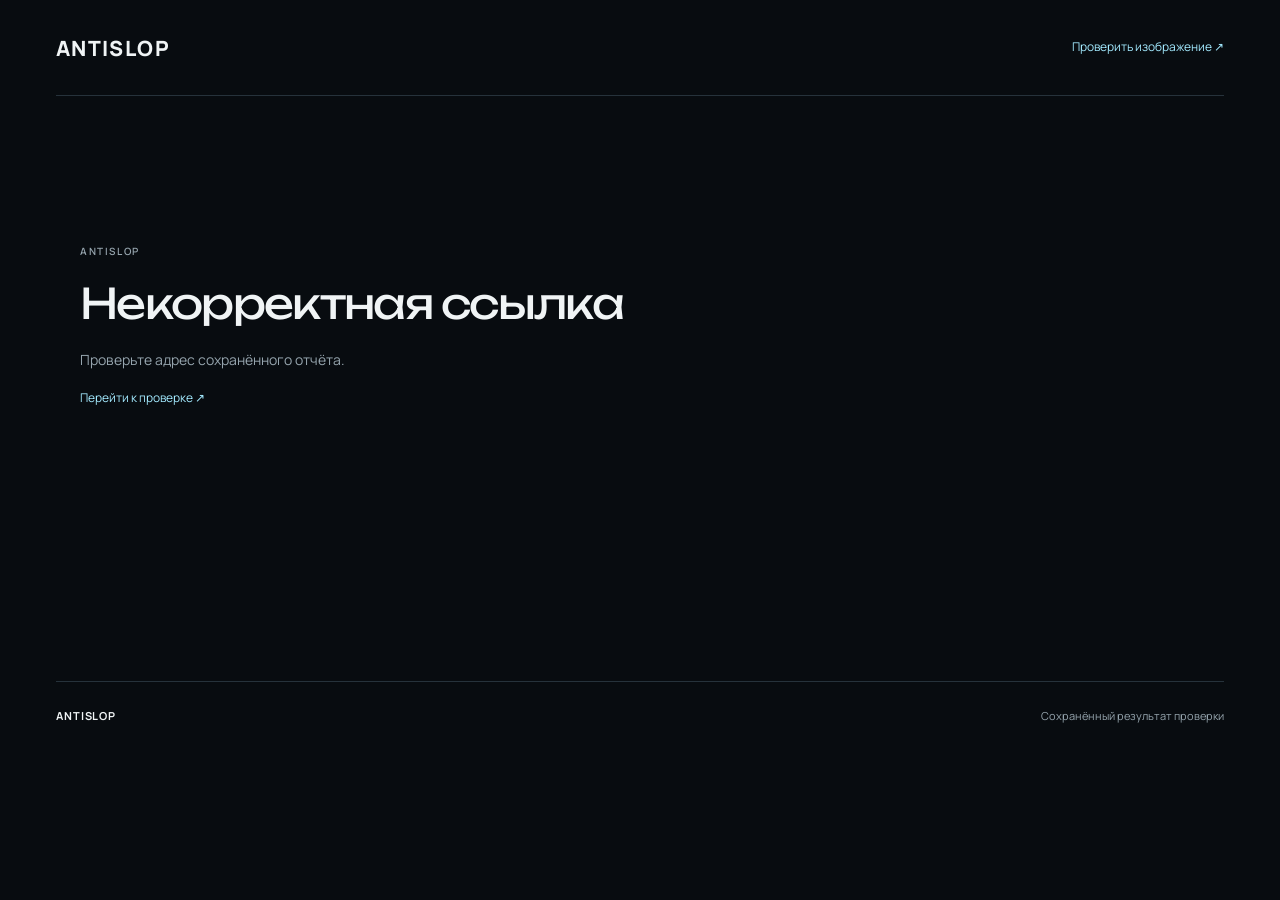
<file: static/shared-report.html>
<!doctype html>
<html lang="ru">
<head>
  <meta charset="UTF-8">
  <meta name="viewport" content="width=device-width, initial-scale=1.0">
  <meta name="theme-color" content="#080c10">
  <meta name="robots" content="noindex,nofollow">
  <meta name="referrer" content="no-referrer">
  <title>Сохранённый отчёт — AntiSlop</title>
  <link rel="icon" href="/static/favicon.svg" type="image/svg+xml">
  <link rel="stylesheet" href="/static/app.css?v=16">
  <link rel="stylesheet" href="/static/shared-report.css?v=16">
  <script src="/static/shared-report.js?v=16" defer></script>
</head>
<body class="saved-page">
  <svg class="icon-definitions" xmlns="http://www.w3.org/2000/svg" aria-hidden="true">
    <symbol id="icon-share" viewBox="0 0 24 24"><circle cx="18" cy="5" r="3"/><circle cx="6" cy="12" r="3"/><circle cx="18" cy="19" r="3"/><path d="m8.6 10.5 6.8-4m-6.8 7 6.8 4"/></symbol>
    <symbol id="icon-download" viewBox="0 0 24 24"><path d="M12 3v12m-5-5 5 5 5-5M4 16v5h16v-5"/></symbol>
  </svg>
  <header class="saved-header page-width"><a class="wordmark" href="/" aria-label="AntiSlop — главная">ANTISLOP</a><a class="saved-home" href="/">Проверить изображение ↗</a></header>
  <main class="saved-main page-width">
    <section id="reportLoading" class="saved-state" role="status"><span class="progress-spinner" aria-hidden="true"></span><p>Загружаем сохранённый отчёт…</p></section>
    <section id="reportError" class="saved-state" role="alert" hidden><p class="eyebrow">AntiSlop</p><h1 id="reportErrorTitle">Не удалось открыть отчёт</h1><p id="reportErrorDetail"></p><button id="retryReport" class="share-button" type="button">Повторить загрузку</button><a class="saved-home" href="/">Перейти к проверке ↗</a></section>
    <article id="savedReport" hidden>
      <div class="saved-heading"><div><p class="eyebrow">Сохранённый отчёт</p><h1 id="savedTitle"></h1><p id="savedDate" class="saved-date"></p></div><div class="saved-actions"><button id="copyReportLink" class="share-button" type="button"><svg class="icon" aria-hidden="true"><use href="#icon-share"/></svg><span>Копировать ссылку</span></button><a id="savedPdf" class="share-button" download><svg class="icon" aria-hidden="true"><use href="#icon-download"/></svg><span>Скачать PDF</span></a></div></div>
      <div id="savedLinkStatus" class="share-status saved-link-status" role="status" hidden></div>
      <section id="savedOverview" class="saved-overview"><div class="saved-overview-top"><strong id="savedLabel" class="saved-label"></strong><span id="savedScore" class="saved-score" hidden></span></div><h2 id="savedHeadline"></h2><p id="savedSummary"></p></section>
      <section id="savedImagesSection" class="saved-section" hidden><h2>Изображения</h2><div id="savedImages" class="saved-images"></div></section>
      <div id="savedSections"></div>
    </article>
  </main>
  <footer class="saved-footer page-width"><a href="/">ANTISLOP</a><span>Сохранённый результат проверки</span></footer>
</body>
</html>
</file>
<file: static/app.css>
@font-face{font-family:Manrope;font-style:normal;font-weight:400 800;font-display:swap;src:url('/static/fonts/manrope-cyrillic.woff2') format('woff2');unicode-range:U+0301,U+0400-045F,U+0490-0491,U+04B0-04B1,U+2116}
@font-face{font-family:Manrope;font-style:normal;font-weight:400 800;font-display:swap;src:url('/static/fonts/manrope-latin.woff2') format('woff2');unicode-range:U+0000-00FF,U+0131,U+0152-0153,U+02BB-02BC,U+02C6,U+02DA,U+02DC,U+0304,U+0308,U+0329,U+2000-206F,U+20AC,U+2122,U+2191,U+2193,U+2212,U+2215,U+FEFF,U+FFFD}
@font-face{font-family:Unbounded;font-style:normal;font-weight:400 600;font-display:swap;src:url('/static/fonts/unbounded-cyrillic.woff2') format('woff2');unicode-range:U+0301,U+0400-045F,U+0490-0491,U+04B0-04B1,U+2116}
@font-face{font-family:Unbounded;font-style:normal;font-weight:400 600;font-display:swap;src:url('/static/fonts/unbounded-latin.woff2') format('woff2');unicode-range:U+0000-00FF,U+0131,U+0152-0153,U+02BB-02BC,U+02C6,U+02DA,U+02DC,U+0304,U+0308,U+0329,U+2000-206F,U+20AC,U+2122,U+2191,U+2193,U+2212,U+2215,U+FEFF,U+FFFD}
:root{--bg:#080c10;--panel:#0e141a;--panel-raised:#131c23;--text:#f0f4f5;--muted:#96a5ae;--line:#26323b;--accent:#a3eaff;--accent-dim:#75bdcf;--good:#8ae1bd;--danger:#ff8f8f;--amber:#ebcd88;color-scheme:dark;font-family:Manrope,Arial,sans-serif;font-synthesis:none}
*{box-sizing:border-box}
html{scroll-behavior:smooth;scroll-padding-top:32px}
body{margin:0;background:var(--bg);color:var(--text);-webkit-font-smoothing:antialiased}
button,input{font:inherit}
button,a,summary,input,[tabindex]{-webkit-tap-highlight-color:transparent}
button{cursor:pointer;color:inherit}
button:disabled{cursor:not-allowed}
a{color:inherit;text-decoration:none}
button,a,summary,.switch-track{transition:color .2s,background .2s,border-color .2s,box-shadow .2s,transform .2s}
button:focus-visible,a:focus-visible,summary:focus-visible,[tabindex]:focus-visible{outline:2px solid var(--accent);outline-offset:6px}
[hidden]{display:none!important}
::selection{color:var(--bg);background:var(--accent)}
.page-width{width:min(1344px,calc(100% - 112px));margin-inline:auto}
.icon-definitions{position:absolute;width:0;height:0;overflow:hidden}
.icon{width:24px;height:24px;flex:0 0 auto;fill:none;stroke:currentColor;stroke-width:1.6;stroke-linecap:round;stroke-linejoin:round}
.sr-only{position:absolute;width:1px;height:1px;overflow:hidden;clip-path:inset(50%);white-space:nowrap}
.skip-link{position:fixed;top:-90px;left:20px;z-index:100;background:var(--accent);color:var(--bg);padding:16px}
.skip-link:focus{top:20px}
.eyebrow{margin:0;color:var(--muted);font-size:10px;font-weight:600;letter-spacing:.16em;text-transform:uppercase}
.site-header{position:relative;z-index:10;height:96px;display:flex;align-items:center;gap:40px;border-bottom:1px solid #b1d6e214}
.wordmark{display:flex;align-items:center;gap:14px;font-size:21px;font-weight:800;letter-spacing:.065em}
.brand-symbol{position:relative;width:27px;height:27px}
.brand-symbol i{position:absolute;width:8px;height:8px;border:1.5px solid var(--accent)}
.brand-symbol i:nth-child(1){top:0;left:0;border-right:0;border-bottom:0}
.brand-symbol i:nth-child(2){top:0;right:0;border-left:0;border-bottom:0}
.brand-symbol i:nth-child(3){bottom:0;left:0;border-right:0;border-top:0}
.brand-symbol i:nth-child(4){bottom:0;right:0;border-left:0;border-top:0}
.brand-symbol b{position:absolute;left:-3px;right:-3px;top:12px;height:2px;background:var(--accent);box-shadow:0 0 15px #a3eaff70}
.site-header nav{display:flex;gap:32px;margin-left:auto;font-size:12px;color:#b7c4cc}
.site-header nav a:hover{color:var(--accent)}
.nav-cta{display:flex;align-items:center;justify-content:center;gap:25px;min-height:42px;padding:10px 17px;border:1px solid #44555f;background:#111a20;font-size:12px}
.nav-cta span{color:var(--accent);font-size:20px;line-height:1}
.nav-cta:hover{border-color:var(--accent);background:#182830}
.hero{position:relative;isolation:isolate;overflow:hidden;min-height:740px;height:min(860px,calc(100svh - 96px));display:flex;align-items:center;background:var(--bg)}
#heroCanvas{position:absolute;inset:0;width:100%;height:100%;pointer-events:none;z-index:-2}
.hero-grid{position:absolute;inset:0;z-index:-1;pointer-events:none;background-image:linear-gradient(#91c8d605 1px,transparent 1px),linear-gradient(90deg,#91c8d605 1px,transparent 1px);background-size:88px 88px;mask-image:linear-gradient(90deg,transparent 10%,#000 80%);opacity:.65}
.hero-content{position:relative;padding-block:65px 100px}
.hero-content a,.hero-content button{pointer-events:auto}
.hero-kicker{margin:0 0 33px;padding-left:32px;position:relative;font-size:11px;font-weight:500;letter-spacing:.15em;text-transform:uppercase;color:#a9c2cd;animation:entrance .8s both}
.hero-kicker:before{position:absolute;content:'';width:17px;height:1px;background:var(--accent);left:0;top:7px;box-shadow:0 0 10px #a3eaff90}
h1{margin:0;font-family:Unbounded,Manrope,sans-serif;font-size:clamp(64px,7.1vw,108px);font-weight:400;line-height:1.14;letter-spacing:-.065em;animation:entrance 1s .1s both}
h1>span{color:var(--accent);text-shadow:0 0 65px #8ddcf017}
.hero-description{margin:32px 0 0;color:#a3b3bd;font-size:16px;line-height:1.85;letter-spacing:.005em;animation:entrance 1s .2s both}
.hero-actions{display:flex;align-items:center;gap:32px;margin-top:38px;animation:entrance 1s .3s both}
.cta-button{display:flex;align-items:center;justify-content:space-between;gap:30px;min-height:62px;padding:18px 24px;background:var(--accent);border:1px solid var(--accent);color:#0a151b;font-size:14px;font-weight:700;box-shadow:0 0 30px #a3eaff0d;position:relative}
.cta-button:before{content:'';position:absolute;width:5px;height:5px;background:var(--bg);top:-1px;left:-1px;clip-path:polygon(0 0,100% 0,0 100%)}
.cta-button>.icon{width:23px;height:23px;transform:rotate(-35deg);transition:transform .25s}
.cta-button:hover{background:#d1f5ff;border-color:#d1f5ff;box-shadow:0 0 40px #a3eaff25;transform:translateY(-3px)}
.cta-button:hover>.icon{transform:rotate(-35deg) translateX(3px)}
.hero-how{display:flex;align-items:center;gap:18px;font-size:12px;color:#cad6dd;min-height:44px}
.hero-how span{font-size:20px;color:var(--accent)}
.hero-how:hover{color:var(--accent)}
.hero-frame{position:absolute;z-index:-1;right:8%;top:21%;width:31%;aspect-ratio:1;max-width:480px;border:1px solid #a3eaff09;transform:perspective(1100px) rotateY(-24deg) rotateZ(-12deg);pointer-events:none}
.hero-frame>i{position:absolute;width:26px;height:26px;border-color:#a3eaff8a;border-style:solid;filter:drop-shadow(0 0 9px #a3eaff40)}
.hero-frame>i:nth-child(1){top:-1px;left:-1px;border-width:1px 0 0 1px}
.hero-frame>i:nth-child(2){top:-1px;right:-1px;border-width:1px 1px 0 0}
.hero-frame>i:nth-child(3){bottom:-1px;left:-1px;border-width:0 0 1px 1px}
.hero-frame>i:nth-child(4){bottom:-1px;right:-1px;border-width:0 1px 1px 0}
.hero-sweep{position:absolute;left:0;right:0;top:15%;height:1px;background:linear-gradient(90deg,transparent,#a3eaff70,transparent);box-shadow:0 0 12px #a3eaff30;animation:sweep 7s ease-in-out infinite alternate}
.hero-sweep:after{content:'';position:absolute;left:0;right:0;bottom:1px;height:70px;background:linear-gradient(transparent,#a3eaff07)}
.hero-crosshair{position:absolute;left:50%;top:50%;width:12px;height:12px;opacity:.4}
.hero-crosshair:before,.hero-crosshair:after{position:absolute;content:'';background:var(--accent)}
.hero-crosshair:before{width:12px;height:1px;top:5px;left:0}
.hero-crosshair:after{width:1px;height:12px;top:0;left:5px}
@keyframes sweep{from{top:12%}to{top:88%}}
.hero-scroll{position:absolute;bottom:32px;left:calc(50% - 19px);display:flex;flex-direction:column;align-items:center;gap:15px;width:38px;padding:8px 0;color:#91c7d7}
.hero-scroll>span{display:block;height:38px;width:1px;background:#2a3c47;position:relative;overflow:hidden}
.hero-scroll>span:after{content:'';position:absolute;top:-22px;left:0;width:1px;height:22px;background:var(--accent);animation:scrollCue 2.5s infinite}
.hero-scroll>.icon{width:17px;height:17px;transform:rotate(90deg)}
@keyframes scrollCue{to{top:50px}}
@keyframes entrance{from{opacity:0;transform:translateY(18px)}to{opacity:1;transform:translateY(0)}}
.section-heading{display:flex;justify-content:space-between;align-items:end;gap:30px;margin-bottom:30px}
.section-heading h2{margin:0;font-size:32px;font-weight:500;letter-spacing:-.045em;line-height:1.25}
.section-heading h2>span{color:var(--accent)}
.section-heading>p{margin:0;color:var(--muted);font-size:12px;line-height:1.6}
.checker-section{padding:70px 0 90px;scroll-margin-top:32px;border-top:1px solid var(--line)}
.checker{position:relative;border:1px solid var(--line);background:linear-gradient(115deg,#10181f,#0c1218);padding:25px 30px 30px}
.checker:before{content:'';position:absolute;left:-1px;top:-1px;width:42px;height:1px;background:var(--accent)}
.checker-heading{display:flex;align-items:center;justify-content:space-between;gap:20px;margin-bottom:24px}
.state-badge{display:flex;align-items:center;gap:8px;color:#b5c5cd;font-size:10px}
.status-dot{display:inline-block;width:5px;height:5px;border-radius:50%;background:var(--accent);box-shadow:0 0 9px #a3eaff50}
.checker-layout{display:grid;grid-template-columns:1.15fr 1fr;gap:50px;align-items:center}
.upload-column,.checker-controls{min-width:0}
.dropzone{position:relative;min-height:300px;display:grid;place-items:center;cursor:pointer;border:1px dashed #3d505c;background:#080e13;background-image:radial-gradient(#78a6be20 .65px,transparent .65px);background-size:15px 15px;isolation:isolate;transition:border-color .2s,background-color .2s,box-shadow .2s}
.dropzone:hover,.dropzone:focus-visible{border-color:var(--accent);background-color:#0d171f}
.dropzone.dragging{border-color:var(--accent);box-shadow:inset 0 0 40px #a3eaff0c,0 0 0 4px #a3eaff12}
.frame-corner{position:absolute;width:10px;height:10px;border-color:#6c98ab;border-style:solid;pointer-events:none;z-index:5}
.top-left{left:-1px;top:-1px;border-width:1px 0 0 1px}.top-right{right:-1px;top:-1px;border-width:1px 1px 0 0}.bottom-left{left:-1px;bottom:-1px;border-width:0 0 1px 1px}.bottom-right{right:-1px;bottom:-1px;border-width:0 1px 1px 0}
.drop-empty{padding:30px 16px;display:flex;flex-direction:column;align-items:center;text-align:center}
.upload-icon{position:relative;width:54px;height:54px;display:grid;place-items:center;margin-bottom:18px;color:#96c5d7}
.upload-icon>.icon{width:45px;height:45px;stroke-width:1}
.upload-icon>span{display:grid;place-items:center;position:absolute;right:-2px;bottom:-2px;width:21px;height:21px;border:1px solid #486272;background:#10212b;color:var(--accent);font-size:18px;line-height:1}
.drop-empty h3{margin:0 0 7px;font-size:17px;font-weight:500;letter-spacing:-.025em}
.drop-empty p{margin:0;font-size:12px;color:var(--muted)}
.pick-button{display:flex;justify-content:space-between;align-items:center;gap:35px;min-height:44px;padding:10px 17px;border:1px solid #3e5765;background:#12232c;margin:21px 0 15px;color:var(--accent);font-size:12px;font-weight:600}
.pick-button>.icon{width:17px;height:17px}
.pick-button:hover{border-color:var(--accent);background:#1a3441}
.drop-empty small{color:#8298a5;font-size:10px}
kbd{font:inherit;padding:2px 4px;border:1px solid #2d4655;background:#0f1c25;color:#c4d9e5}
.preview-state{position:absolute;inset:0;overflow:hidden;background:#050a0e}
.preview-state>img{width:100%;height:100%;object-fit:contain;transition:filter .3s}
.preview-fallback{display:none;position:absolute;inset:0;align-items:center;justify-content:center;flex-direction:column;gap:13px;padding:25px;text-align:center;color:var(--text)}
.preview-fallback>.icon{width:40px;height:40px;color:var(--accent)}
.preview-fallback b{font-size:15px;font-weight:500}.preview-fallback span{font-size:11px;color:var(--muted)}
.preview-unavailable>#preview{display:none}.preview-unavailable .preview-fallback{display:flex}
.file-badge{position:absolute;left:12px;bottom:12px;max-width:calc(100% - 24px);padding:7px 10px;border:1px solid #86c0d22a;background:#08131aeb;color:#d1e3ec;font-size:10px;overflow:hidden;text-overflow:ellipsis;white-space:nowrap}
.remove-button{position:absolute;right:12px;top:12px;z-index:6;display:grid;place-items:center;width:36px;height:36px;border:1px solid #86c0d23d;background:#08131ae6;color:#d1e3ec}
.remove-button>.icon{width:17px;height:17px}.remove-button:hover{background:#264653;border-color:var(--accent)}
.scan-line{position:absolute;z-index:4;top:0;left:0;right:0;height:2px;background:var(--accent);box-shadow:0 0 8px var(--accent),0 0 28px #a3eaff80;opacity:0;pointer-events:none}
.scan-line:before{content:'';position:absolute;left:0;right:0;bottom:2px;height:70px;background:linear-gradient(transparent,#a3eaff22)}
.scanning .scan-line{opacity:1;animation:scan 2.4s ease-in-out infinite alternate}.scanning .preview-state>img{filter:brightness(.8)}.scanning{cursor:progress}
@keyframes scan{from{top:0}to{top:calc(100% - 2px)}}
.upload-hint{margin:12px 0 0;color:var(--muted);font-size:10px;text-align:center;line-height:1.5}
.checker-controls{padding:15px 10px 25px}
.check-symbol{display:grid;place-items:center;width:42px;height:42px;border:1px solid #355161;color:#8ab9cd;margin-bottom:20px;position:relative}
.check-symbol:after{content:'';position:absolute;inset:-5px;border:1px solid #35516155}
.check-symbol>.icon{width:23px;height:23px;stroke-width:1}
.checker-controls>h3{margin:0 0 30px;font-size:29px;font-weight:400;letter-spacing:-.045em;line-height:1.35}
.remote-option{display:flex;align-items:center;gap:20px;justify-content:space-between;margin:0 0 25px;padding:20px 0;border-top:1px solid var(--line);border-bottom:1px solid var(--line)}
.remote-copy{min-width:0}.remote-copy>label{font-size:13px;font-weight:600;cursor:pointer}.remote-copy p{margin:7px 0 0;color:var(--muted);font-size:11px;line-height:1.7;max-width:320px}
.remote-toggle{position:relative;flex-shrink:0;display:grid;place-items:center;width:44px;height:44px;cursor:pointer}
.remote-toggle>input{position:absolute;inset:0;width:100%;height:100%;margin:0;opacity:0;cursor:pointer}
.switch-track{position:relative;width:34px;height:19px;background:#30414c;border:1px solid #4c606d;pointer-events:none;border-radius:3px}
.switch-track:after{content:'';position:absolute;left:3px;top:3px;width:11px;height:11px;background:#93a9b8;transition:transform .2s,background .2s;border-radius:1px}
.remote-toggle>input:checked+.switch-track{background:#254450;border-color:#76b7c9}.remote-toggle>input:checked+.switch-track:after{background:var(--accent);transform:translateX(15px);box-shadow:0 0 8px #a3eaff50}
.remote-toggle>input:focus-visible+.switch-track{outline:2px solid var(--accent);outline-offset:5px}.remote-toggle:has(input:disabled){opacity:.5}
.primary-button{display:flex;align-items:center;justify-content:space-between;gap:16px;min-height:55px;width:100%;padding:15px 20px;border:1px solid var(--accent);background:var(--accent);color:#0a151b;font-size:13px;font-weight:700}
.primary-button>.icon{width:22px;height:22px}.primary-button:hover:enabled{background:#d1f5ff;border-color:#d1f5ff;box-shadow:0 0 25px #a3eaff15;transform:translateY(-2px)}
.primary-button:disabled{background:#1a2933;border-color:#344752;color:#8c9eaa}.primary-button.is-busy{background:#88cadd;border-color:#88cadd;color:#0b1720}
.primary-button.is-busy>.icon{animation:pulse 1.2s infinite}
[data-pick-image]:disabled{opacity:.5;cursor:progress}
.upload-error{margin-top:15px;padding:12px 15px;border:1px solid #7e4d50;background:#291b21;color:#ffc0c0;font-size:12px;line-height:1.7;overflow-wrap:anywhere}
.analyze-status{display:flex;justify-content:center;align-items:center;gap:8px;margin-top:16px;color:var(--accent);font-size:11px;line-height:1.7}
.progress-spinner{width:12px;height:12px;flex-shrink:0;border:1px solid #a3eaff30;border-top-color:var(--accent);border-radius:50%;animation:spin .8s linear infinite}
@keyframes spin{to{transform:rotate(360deg)}}@keyframes pulse{50%{opacity:.4}}
body[data-state=analyzing] .status-dot{animation:pulse 1.3s infinite}
.results{padding:55px 0 75px;border-top:1px solid var(--line);outline:none;scroll-margin-top:25px;animation:entrance .5s both}
.results-heading{display:flex;align-items:end;justify-content:space-between;gap:25px;margin-bottom:28px}.results-heading h2{margin:12px 0 0;font-size:32px;font-weight:500;letter-spacing:-.04em}
.text-button{display:flex;align-items:center;gap:14px;min-height:44px;padding:10px 0 10px 12px;border:0;background:none;font-size:12px;color:var(--accent)}.text-button>.icon{width:20px;height:20px}.text-button:hover{color:#e6faff}
.results-heading>div:first-child{min-width:0}.result-actions{display:flex;align-items:center;justify-content:flex-end;flex-wrap:wrap;flex:0 1 auto;max-width:60%;gap:12px 18px}.share-button{display:inline-flex;align-items:center;justify-content:center;gap:9px;min-height:44px;padding:10px 14px;border:1px solid var(--line);background:transparent;color:var(--accent);font-size:12px;font-weight:600;cursor:pointer;white-space:nowrap}.share-button>.icon{width:17px;height:17px}.share-button:hover{border-color:var(--accent);background:#a3eaff09}.share-button:disabled,.share-button.is-disabled{cursor:not-allowed;opacity:.55}.share-status{margin:-12px 0 24px;padding:15px 18px;border:1px solid var(--line);background:var(--panel);color:var(--muted);font-size:12px;line-height:1.75;overflow-wrap:anywhere}.share-status.is-error{color:var(--danger)}.share-feedback,.share-help{display:block}.share-url{display:block;width:fit-content;max-width:100%;margin-top:7px;color:var(--accent);text-decoration:underline;text-underline-offset:3px;overflow-wrap:anywhere}.share-help{margin-top:8px;font-size:11px}.share-url-field{display:block;width:100%;min-height:44px;margin-top:10px;padding:10px 12px;border:1px solid var(--line);background:var(--bg);color:var(--text);font:13px/1.5 Manrope,system-ui,sans-serif}.share-url-field:focus-visible{border-color:var(--accent);outline:2px solid var(--accent);outline-offset:2px}
.score-card{--tone:var(--muted);position:relative;display:grid;grid-template-columns:1fr 260px;gap:30px 50px;padding:36px;border:1px solid var(--line);background:var(--panel)}
.score-card:before{position:absolute;content:'';top:-1px;left:-1px;width:55px;height:1px;background:var(--tone)}.score-card.high{--tone:var(--danger)}.score-card.low{--tone:var(--good)}.score-card.mid{--tone:var(--amber)}
.score-content{min-width:0;align-self:center}.result-label{display:inline-flex;align-items:center;gap:7px;color:var(--tone);font-size:11px;font-weight:600}.result-label:before{content:'';width:5px;height:5px;background:var(--tone)}
.probability-number{display:flex;align-items:center;gap:30px;margin-top:24px}.probability-number strong{font-family:Unbounded,Manrope,sans-serif;font-weight:400;font-size:clamp(72px,8vw,116px);line-height:1;letter-spacing:-.09em;color:var(--tone);font-variant-numeric:tabular-nums}.probability-number>span{font-size:12px;line-height:1.7;color:var(--muted)}
.score-content h3{margin:22px 0 10px;font-size:25px;font-weight:500;letter-spacing:-.045em}.score-content>p{max-width:580px;margin:0;color:var(--muted);font-size:12px;line-height:1.8;overflow-wrap:anywhere}.score-content .result-sources{margin-top:18px;font-size:10px;color:#b6c6cf}
.result-image-wrap{position:relative;min-height:235px;align-self:stretch;background:#080e13;border:1px solid var(--line);overflow:hidden}.result-image-wrap>img{position:absolute;width:100%;height:100%;object-fit:contain}.result-image-tag{position:absolute;left:10px;right:10px;bottom:10px;display:flex;align-items:center;justify-content:center;gap:7px;background:#07131ce6;border:1px solid #9ac9df26;padding:8px;font-size:9px;color:#c0d6e0}.result-image-tag>.icon{width:13px;height:13px}
.score-card.preview-unavailable #resultPreview{display:none}.score-card.preview-unavailable .result-image-wrap:before{content:'Превью недоступно';position:absolute;inset:0;display:grid;place-items:center;color:var(--muted);font-size:12px}
.score-scale{grid-column:1/-1;margin-top:7px}.score-line{position:relative;height:4px;background:linear-gradient(to right,#49795f 0% 35%,#7b7046 35% 64%,#8d4b4d 64% 100%)}#probabilityFill{display:block;height:100%;width:0;opacity:0}#probabilityMarker{position:absolute;left:0;top:-4px;margin-left:-1px;width:2px;height:12px;background:var(--tone);box-shadow:0 0 8px color-mix(in srgb,var(--tone) 40%,transparent);transition:left .6s}.score-card.unknown .score-line{background:var(--line)}.score-card.unknown #probabilityMarker{display:none}.scale-labels{display:flex;justify-content:space-between;gap:20px;margin-top:10px;color:var(--muted);font-size:9px}
.breakdown{display:grid;grid-template-columns:1fr 2fr;gap:55px;padding:40px 0}.breakdown-heading h3{margin:5px 0 12px;font-size:22px;font-weight:500;letter-spacing:-.035em}.breakdown-heading p{margin:0;color:var(--muted);font-size:11px;line-height:1.7}#breakdownGrid{min-width:0}.metric{--tone:#7cb8ca;position:relative;padding:17px 0 17px 36px;border-bottom:1px solid var(--line)}.metric:first-child{padding-top:3px}.metric:last-child{border-bottom:0;padding-bottom:0}.metric-index{position:absolute;left:0;top:21px;color:#8199a5;font:10px/1.4 ui-monospace,monospace}.metric:first-child .metric-index{top:7px}.metric-main{display:flex;justify-content:space-between;align-items:baseline;gap:20px}.metric-title{font-size:13px;font-weight:500}.metric-main strong{font-size:21px;font-weight:500;white-space:nowrap;letter-spacing:-.035em}.metric-main strong.missing{max-width:44%;font-size:11px;font-weight:400;color:var(--muted);white-space:normal;text-align:right;line-height:1.6;letter-spacing:0}.metric.high{--tone:var(--danger)}.metric.mid{--tone:var(--amber)}.metric-note{margin:6px 0 0;color:var(--muted);font-size:11px;line-height:1.7;overflow-wrap:anywhere}.metric-bar{height:2px;margin-top:12px;background:#263741}.metric-bar>span{display:block;height:100%;background:var(--tone);transition:width .6s}
.report{background:#0e171f;border:1px solid var(--line)}.report>summary{display:flex;align-items:center;justify-content:space-between;gap:20px;min-height:85px;padding:22px 26px;list-style:none;cursor:pointer}.report>summary:hover{background:#14212b}summary::-webkit-details-marker{display:none}.report-summary-copy{display:flex;align-items:center;gap:16px;font-size:13px}.report-summary-copy>.icon{color:var(--accent);width:22px;height:22px}.report-summary-copy small{display:block;margin-top:5px;font-size:10px;color:var(--muted)}.report-plus{font-size:24px;font-weight:400;color:var(--accent);transition:transform .2s}.report[open] .report-plus{transform:rotate(45deg)}.report-body{padding:0 24px 24px}.score-basis{margin:0 0 20px;font-size:11px;line-height:1.7;color:var(--muted);overflow-wrap:anywhere}
.report-grid{display:grid;grid-template-columns:1fr 1fr;gap:12px}.report-grid>section,.report-section{min-width:0;padding:21px;border:1px solid var(--line);background:#0c1319}.report-section{margin-top:12px}.report h3{margin:0 0 16px;font-size:14px;font-weight:600;letter-spacing:-.025em}.report h4{margin:0 0 10px;font-size:11px;font-weight:600}.report-heading{display:flex;align-items:baseline;justify-content:space-between;gap:18px;margin-bottom:18px}.report-heading h3{margin:0}.report-heading>span{max-width:65%;font-size:10px;line-height:1.6;color:var(--muted);text-align:right}
.finding{display:grid;grid-template-columns:6px 1fr;gap:9px;padding:12px 0;border-bottom:1px solid var(--line)}.finding:last-child{border-bottom:0}.finding-dot{width:5px;height:5px;background:var(--danger);margin-top:5px}.finding.weak .finding-dot,.finding.info .finding-dot{background:var(--muted)}.finding b{display:block;margin-bottom:5px;font-size:11px;font-weight:600}.finding p,.empty-copy{margin:0;font-size:11px;line-height:1.75;color:var(--muted);overflow-wrap:anywhere}
.file-facts{display:grid;grid-template-columns:1fr 1fr;gap:8px}.fact{min-width:0;padding:12px;background:#14212b}.fact>span,.fact>b{display:block}.fact>span{margin-bottom:5px;font-size:9px;color:var(--muted)}.fact>b{font-size:11px;font-weight:500;overflow-wrap:anywhere}.metadata-details{margin-top:12px}.metadata-details>summary{min-height:40px;padding-block:10px;font-size:11px;color:var(--muted);cursor:pointer}.metadata{max-height:230px;overflow:auto;font:10px/1.7 ui-monospace,monospace;color:var(--muted);overflow-wrap:anywhere}.metadata>div{padding:6px 0;border-top:1px solid var(--line)}
.api-results{display:grid;grid-template-columns:repeat(3,minmax(0,1fr));gap:10px}.api-result{min-width:0;padding:16px;border:1px solid var(--line);overflow-wrap:anywhere}.api-result.ok{border-top:1px solid #78bea0}.api-result.ai{border-top-color:var(--danger)}.api-result-top{display:flex;flex-wrap:wrap;align-items:start;justify-content:space-between;gap:8px}.api-result h4{margin:0;font-size:11px;overflow-wrap:anywhere}.api-result .status{padding:3px 5px;background:#1c2a33;color:#abc1ce;font-size:9px}.api-score{margin:17px 0 9px;font-size:30px;font-weight:500;letter-spacing:-.05em}.api-result.provenance .api-score{font-size:21px;line-height:1.3;letter-spacing:-.035em}.api-result p{margin:0;color:var(--muted);font-size:10px;line-height:1.75;overflow-wrap:anywhere}.api-generator{display:inline-block;margin-top:8px;font-size:10px;overflow-wrap:anywhere}.provenance-check{margin-top:12px;padding:9px;background:#14212b}.provenance-check .detail-row:first-child{border-top:0}
.forensic-signals,.forensic-maps{display:grid;grid-template-columns:repeat(4,minmax(0,1fr));gap:10px}.forensic-signals{margin-bottom:10px}.forensic-signal{min-width:0;padding:14px;border:1px solid var(--line)}.forensic-signal-top{display:flex;align-items:baseline;justify-content:space-between;gap:8px}.forensic-signal b{font-size:11px;font-weight:500}.lamp{flex-shrink:0;width:5px;height:5px;background:var(--good)}.forensic-signal.review .lamp{background:var(--danger)}.forensic-value{margin:15px 0 5px;font-size:25px;font-weight:500;letter-spacing:-.04em;overflow-wrap:anywhere}.forensic-signal small{font-size:9px;color:var(--muted)}.forensic-signal p{margin:10px 0 0;color:var(--muted);font-size:10px;line-height:1.65;overflow-wrap:anywhere}.forensic-map{position:relative;aspect-ratio:1;margin:0;overflow:hidden;background:#070b0e}.forensic-map>img{width:100%;height:100%;object-fit:contain}.forensic-map>figcaption{position:absolute;bottom:7px;left:7px;right:7px;width:fit-content;max-width:calc(100% - 14px);padding:4px 7px;background:#08131ae6;color:#d1e4ef;font-size:9px;overflow-wrap:anywhere}.forensic-details{display:grid;grid-template-columns:repeat(3,minmax(0,1fr));gap:20px;margin-top:22px;padding-top:22px;border-top:1px solid var(--line)}.forensic-details>div{min-width:0}.detail-row{padding:7px 0;border-top:1px solid var(--line);font-size:10px;line-height:1.7;overflow-wrap:anywhere}.detail-row b{font-weight:600}.c2pa-badge{display:inline-block;margin-bottom:9px;padding:5px 7px;border:1px solid #3b5362;font-size:10px}
.methods{padding:75px 0 100px;border-top:1px solid var(--line)}.method-list{display:grid;grid-template-columns:repeat(3,minmax(0,1fr));margin-top:45px}.method-list>article{position:relative;padding:0 38px;border-right:1px solid var(--line)}.method-list>article:first-child{padding-left:0}.method-list>article:last-child{border:0;padding-right:0}.method-number{display:block;margin-bottom:35px;color:#6d8f9f;font-size:10px;letter-spacing:.1em}.method-list .icon{color:#98c4d8;width:29px;height:29px;stroke-width:1.2;margin-bottom:20px}.method-list h3{margin:0 0 13px;font-size:19px;font-weight:500;letter-spacing:-.035em}.method-list p{max-width:300px;margin:0;font-size:12px;line-height:1.85;color:var(--muted)}
.site-footer{display:flex;align-items:center;gap:30px;min-height:100px;border-top:1px solid var(--line)}.footer-brand{font-size:15px;font-weight:700;letter-spacing:.1em}.site-footer>a:nth-child(2){margin-left:auto;font-size:11px;color:#b6ccd9}.site-footer>a:nth-child(2)>span{margin-left:18px;color:var(--accent);font-size:19px}.site-footer>span{margin-left:25px;font-size:10px;color:var(--muted)}.site-footer a:hover{color:var(--accent)}
.image-search-panel{margin-top:0;margin-bottom:65px;border:1px solid #355565;background:#0b141b;scroll-margin-top:25px}.search-panel-inner{display:flex;align-items:center;gap:25px;padding:22px 26px;flex-wrap:wrap}.search-panel-inner>h2{margin:0;margin-right:auto;font-size:17px;font-weight:500;letter-spacing:-.025em}.search-providers{display:flex;gap:12px}.search-providers>button{display:flex;align-items:center;justify-content:space-between;gap:32px;min-height:46px;min-width:145px;padding:11px 17px;border:1px solid #719daf;background:#17313f;color:var(--accent);font-size:13px;font-weight:600}.search-providers>button>span{font-size:20px;font-weight:400}.search-providers>button:hover:enabled{border-color:var(--accent);background:#254b5f;box-shadow:0 0 25px #a3eaff12}.search-providers>button:disabled{opacity:.4;cursor:not-allowed}.search-providers>button.is-searching{opacity:.7;cursor:progress}.image-search-info{width:100%;margin:0;color:var(--muted);font-size:11px;line-height:1.6}.image-search-status{width:100%;margin:0;color:var(--muted);font-size:11px;line-height:1.6;overflow-wrap:anywhere}.image-search-status.is-error{color:var(--danger)}#results.results{padding-bottom:24px}

.visual-analysis{padding:0 0 40px;border-bottom:1px solid var(--line);margin-bottom:24px}.visual-analysis h3{margin:5px 0 12px;font-size:22px;font-weight:500;letter-spacing:-.035em}.visual-analysis p,.visual-analysis li{font-size:13px;line-height:1.6;overflow-wrap:anywhere}.vision-note{color:var(--muted);font-size:12px}.vision-image{position:relative;max-width:100%;margin:18px 0}.vision-image img{display:block;width:100%;height:auto}.vision-region{position:absolute;padding:3px;display:flex;align-items:start;justify-content:start;border:2px solid var(--danger);background:transparent;color:#fff;font-size:14px;font-weight:750;text-shadow:0 1px 3px #000,0 0 3px #000;cursor:pointer}.vision-region.active{background:rgba(255,143,143,.18);outline:2px solid #fff}.vision-signal{margin-bottom:12px;padding:14px;border:1px solid var(--line);background:var(--panel)}.vision-signal.active{border-color:var(--danger)}.vision-signal>button{padding:0;border:0;background:none;color:var(--text);text-align:left;font:inherit;font-size:14px;font-weight:650;cursor:pointer;overflow-wrap:anywhere}.visual-analysis details{margin-top:12px}.visual-analysis summary{cursor:pointer;font-size:13px}.visual-analysis pre{padding:12px;max-height:350px;overflow:auto;white-space:pre-wrap;overflow-wrap:anywhere;background:var(--panel);border:1px solid var(--line);font-size:11px}

.score-card.conflict{--tone:var(--amber)}
.method-section{min-width:0;padding:30px 0 36px;border-top:1px solid var(--line);scroll-margin-top:28px}.method-section>.report-heading h3{font-size:22px;font-weight:500;letter-spacing:-.035em}.method-note{margin:0 0 18px;color:var(--muted);font-size:11px;line-height:1.7;overflow-wrap:anywhere}.method-details{margin-top:12px;font-size:11px;line-height:1.7;overflow-wrap:anywhere}.method-details>summary{color:var(--accent);cursor:pointer}.inactive-detectors{display:flex;flex-wrap:wrap;gap:12px 24px;margin-top:18px;color:var(--muted);font-size:11px;line-height:1.7;overflow-wrap:anywhere}.inactive-detectors summary{cursor:pointer}.inactive-detectors p{max-width:420px;overflow-wrap:anywhere}.provenance-checks{display:grid;grid-template-columns:repeat(3,minmax(0,1fr));gap:12px}.provenance-checks>.detail-row{grid-column:1/-1}.method-check{min-width:0;padding:18px;border:1px solid var(--line);background:var(--panel);overflow-wrap:anywhere}.method-check h3{margin:0 0 12px;font-size:13px;font-weight:500}.method-check>strong{display:block;font-size:15px;font-weight:600;line-height:1.5}.method-check.detected>strong{color:var(--danger)}.method-check.invalid>strong,.method-check.untrusted>strong,.method-check.error>strong{color:var(--amber)}.method-check.valid>strong{color:var(--accent)}.method-check .detail-row{margin-top:10px;font-size:11px}.provenance-evidence{display:grid;grid-template-columns:1fr 1fr;gap:25px;margin-top:26px}.provenance-evidence>section{min-width:0}.provenance-evidence h4{margin:0 0 12px;font-size:14px;font-weight:500}.provenance-evidence .detail-row{font-size:11px}.forensic-status{display:block;margin-top:12px;color:var(--muted);font-size:12px;font-weight:500;line-height:1.6}.forensic-signal.review .forensic-status{color:var(--amber)}.forensic-signal.error .forensic-status{color:var(--danger)}
.visual-analysis{padding-top:30px;border-top:1px solid var(--line)}.vision-heading{display:flex;align-items:center;justify-content:space-between;gap:15px}.vision-heading h3{margin-top:0}.count-badge{display:inline-grid;place-items:center;min-width:26px;min-height:26px;padding:3px 7px;border:1px solid var(--line);color:var(--accent);font-size:12px}.vision-state{margin-top:0;color:var(--accent)}.region-selection{color:var(--muted)}.vision-signal>button{display:flex;width:100%;align-items:flex-start;gap:10px;line-height:1.6}.signal-number{display:inline-grid;place-items:center;flex-shrink:0;min-width:23px;min-height:23px;padding:2px 5px;border:1px solid var(--line);background:var(--panel-raised);color:var(--accent);font-size:11px}.vision-region>span{display:grid;place-items:center;min-width:22px;min-height:22px;padding:2px;background:var(--danger);color:var(--bg);text-shadow:none}.signal-alternative{color:var(--muted)}.signal-alternative summary{font-size:11px}.analysis-limits{color:var(--muted);font-size:12px}
@media(max-width:650px){.provenance-checks,.provenance-evidence{grid-template-columns:1fr}.method-section{padding-block:24px 28px}.method-section>.report-heading h3{font-size:21px}.method-section .forensic-signals,.method-section .forensic-maps{grid-template-columns:1fr}.provenance-evidence{gap:20px}}
.method-list{grid-template-columns:repeat(4,minmax(0,1fr))}
.mode-switch{display:inline-flex;padding:3px;border:1px solid var(--line);background:#080e13}.mode-switch>button{min-height:34px;padding:7px 14px;border:0;background:none;color:var(--muted);font-size:11px;font-weight:600;letter-spacing:.04em;cursor:pointer}.mode-switch>button.active{background:var(--accent);color:#0a151b}.mode-switch>button:not(.active):hover{color:var(--text)}
.series-drop{min-height:300px;place-items:stretch}.series-drop .drop-empty{justify-content:center}
.series-thumbs{position:relative;z-index:2;padding:14px;display:grid;grid-template-columns:repeat(3,minmax(0,1fr));gap:10px;align-content:start}
.series-thumb{position:relative;aspect-ratio:4/3;overflow:hidden;border:1px solid #86c0d22a;background:#050a0e}.series-thumb img{width:100%;height:100%;object-fit:cover}
.series-thumb .num{position:absolute;left:6px;top:6px;min-width:22px;padding:2px 6px;border:1px solid #86c0d22a;background:#08131aeb;color:#d1e3ec;font-size:10px;font-weight:700;text-align:center}
.series-thumb .remove-button{top:6px;right:6px;width:28px;height:28px}.series-thumb .remove-button>.icon{width:14px;height:14px}
.series-add{aspect-ratio:4/3;display:grid;place-items:center;border:1px dashed #3d505c;background:none;color:var(--muted);font-size:11px;cursor:pointer}.series-add:hover{border-color:var(--accent);color:var(--accent)}
.scanning .series-thumb:after{content:'';position:absolute;left:0;right:0;top:0;height:2px;background:var(--accent);box-shadow:0 0 10px var(--accent),0 0 24px #a3eaff99;animation:seriesScan 1.6s linear infinite}
@keyframes seriesScan{from{top:0}to{top:calc(100% - 2px)}}
.series-kind{display:grid;gap:8px;margin:0 0 22px}.series-kind label{cursor:pointer}.series-kind input{position:absolute;opacity:0;pointer-events:none}.series-kind span{display:block;padding:13px 16px;border:1px solid var(--line);background:#080e13}.series-kind b{display:block;font-size:13px;font-weight:600}.series-kind small{color:var(--muted);font-size:11px;line-height:1.6}.series-kind input:checked+span{border-color:var(--accent);box-shadow:inset 3px 0 0 var(--accent)}.series-kind input:focus-visible+span{outline:2px solid var(--accent);outline-offset:2px}
.series-card{--tone:var(--muted);position:relative;min-width:0;padding:34px 36px;border:1px solid var(--line);background:var(--panel)}.series-card:before{position:absolute;content:'';top:-1px;left:-1px;width:55px;height:1px;background:var(--tone)}.series-card.consistent{--tone:var(--good)}.series-card.inconsistent{--tone:var(--danger)}
.series-card strong{display:block;color:var(--tone);font-family:Unbounded,Manrope,sans-serif;font-size:clamp(30px,5vw,54px);font-weight:500;line-height:1.12;letter-spacing:-.05em;overflow-wrap:anywhere}.series-card h3{margin:14px 0 0;font-size:17px;font-weight:500}.series-detail{max-width:780px;margin:12px 0 0;font-size:13px;line-height:1.75;overflow-wrap:anywhere}.series-meta{margin:8px 0 0;color:var(--muted);font-size:11px;line-height:1.7;overflow-wrap:anywhere}
.series-ai-assessment{--tone:var(--text);margin-top:14px;padding:20px 24px;border:1px solid var(--line);border-left:2px solid var(--tone);background:var(--panel)}.series-ai-assessment.flagged{--tone:var(--amber)}.series-ai-assessment.unavailable{--tone:var(--muted)}.series-ai-assessment h3{margin:0 0 8px;color:var(--muted);font-size:11px;font-weight:500}.series-ai-assessment strong{display:block;color:var(--tone);font-size:15px;font-weight:600;overflow-wrap:anywhere}.series-ai-assessment p{margin:7px 0 0;color:var(--muted);font-size:12px;line-height:1.75;overflow-wrap:anywhere}
.series-kind input:disabled+span{cursor:wait;opacity:.6}.mode-switch>button:disabled,.series-add:disabled,.series-thumb button:disabled{cursor:wait;opacity:.5}.series-drop[aria-disabled="true"]{cursor:wait}
.series-columns{display:grid;grid-template-columns:1fr 1fr;gap:0 55px}
.series-block{padding:34px 0 6px}.series-block>h3{margin:0 0 14px;font-size:20px;font-weight:500;letter-spacing:-.035em}
.series-actions{margin:0;padding:0;list-style:none}.series-actions li{position:relative;padding:13px 0 13px 26px;border-bottom:1px solid var(--line);font-size:13px;line-height:1.65}.series-actions li:before{content:'→';position:absolute;left:0;color:var(--accent)}
.reason{display:grid;grid-template-columns:10px 1fr;gap:12px;padding:13px 0;border-bottom:1px solid var(--line)}.reason-dot{width:7px;height:7px;margin-top:6px;border-radius:50%;background:#61717b}.reason.pos .reason-dot{background:var(--good)}.reason.neg .reason-dot{background:var(--danger)}.reason b{display:block;font-size:13px;font-weight:500}.reason.strong b{font-weight:700}.reason p{margin:4px 0 0;color:var(--muted);font-size:11px;line-height:1.7;overflow-wrap:anywhere}
.series-images{display:grid;grid-template-columns:repeat(auto-fill,minmax(150px,1fr));gap:12px}.series-image{margin:0}.series-image img{width:100%;aspect-ratio:4/3;object-fit:cover;border:1px solid var(--line);background:#050a0e}.series-image figcaption{display:flex;justify-content:space-between;gap:8px;margin-top:7px;font-size:11px}.series-image figcaption span{overflow:hidden;color:var(--muted);white-space:nowrap;text-overflow:ellipsis}.series-image figcaption b{font-weight:600}.series-image figcaption b.high{color:var(--danger)}
.series-faces{display:flex;flex-wrap:wrap;gap:12px;margin-bottom:8px}.series-faces figure{margin:0;text-align:center}.series-faces img{width:88px;height:88px;object-fit:cover;border:1px solid var(--line)}.series-faces figcaption{margin-top:4px;color:var(--muted);font-size:10px}
.face-pair{display:flex;flex-wrap:wrap;justify-content:space-between;gap:6px 18px;padding:12px 0;border-bottom:1px solid var(--line);font-size:12px}.face-pair b{font-weight:500}.face-pair span{color:var(--muted)}
.series-pairs{display:grid;gap:16px;margin-bottom:18px}.series-pair{padding:16px;border:1px solid var(--line);background:#0b131a}.series-pair-top{display:flex;flex-wrap:wrap;align-items:baseline;justify-content:space-between;gap:8px;margin-bottom:8px}.series-pair-top b{font-size:13px;font-weight:600}
.chip{padding:3px 8px;border:1px solid var(--line);color:var(--muted);font-size:10px;font-weight:600;letter-spacing:.04em}.chip.consistent_3d{border-color:var(--good);color:var(--good)}.chip.inconsistent{border-color:var(--danger);color:var(--danger)}.chip.planar,.chip.weak{border-color:var(--amber);color:var(--amber)}
.series-pair p{margin:0 0 10px;color:var(--muted);font-size:11px;line-height:1.7}.series-pair img{display:block;width:100%}.series-pair dl{display:flex;flex-wrap:wrap;gap:4px 16px;margin:10px 0 0;color:var(--muted);font-size:11px}.series-pair dt,.series-pair dd{display:inline}.series-pair dd{margin:0 0 0 4px;color:var(--text);font-weight:600}
.series-disclaimer{margin:22px 0 0;color:var(--muted);font-size:11px;line-height:1.7;text-align:center}
@media(max-width:650px){.image-search-panel{margin-bottom:38px}.search-panel-inner{gap:17px;padding:19px 16px}.search-panel-inner>h2{width:100%;font-size:16px}.search-providers{display:grid;grid-template-columns:repeat(2,minmax(0,1fr));width:100%;gap:10px}.search-providers>button{min-width:0;min-height:46px;padding:10px 13px;gap:15px;font-size:12px}.search-providers>button>span{font-size:18px}.image-search-status{font-size:11px}#results.results{padding-bottom:18px}}
@media(min-width:1600px){.hero{min-height:820px}.hero-frame{right:12%}}
@media(max-width:1100px){.page-width{width:calc(100% - 80px)}.site-header{gap:25px}.site-header nav{gap:22px}.hero{min-height:690px}.hero-description{font-size:15px}.hero-frame{right:6%;top:22%;width:35%}.checker-layout{gap:35px}.checker-controls{padding-inline:0}.checker-controls>h3{font-size:26px}.score-card{grid-template-columns:1fr 220px;gap:30px;padding:28px}.probability-number{gap:24px}.probability-number strong{font-size:88px}.breakdown{gap:35px}.method-list>article{padding-inline:27px}.method-list h3{font-size:17px}.section-heading h2{font-size:29px}}
@media(max-width:850px){.page-width{width:calc(100% - 56px)}.site-header{height:82px}.site-header nav a:first-child{display:none}.site-header nav{font-size:11px}.wordmark{font-size:18px}.nav-cta{font-size:11px;gap:15px}.hero{height:calc(100svh - 82px);min-height:660px}.hero-kicker{font-size:10px}.hero-content{padding-top:45px;padding-bottom:110px}h1{font-size:clamp(54px,7.1vw,72px)}.hero-frame{top:33%;right:3%;width:38%}.hero-description{font-size:14px}.hero-actions{gap:22px}.cta-button{font-size:13px;gap:25px;min-height:58px}.hero-how{font-size:11px;gap:12px}.section-heading{align-items:start;flex-direction:column;gap:13px}.checker-layout{gap:25px}.checker-controls>h3{font-size:23px}.remote-copy>label{font-size:12px}.remote-copy p{font-size:10px}.remote-option{gap:10px}.primary-button{font-size:11px;padding-inline:14px}.score-card{grid-template-columns:1fr 180px;gap:25px}.probability-number strong{font-size:77px}.probability-number>span{font-size:10px}.score-content h3{font-size:22px}.result-image-wrap{min-height:210px}.breakdown{grid-template-columns:1fr 1.6fr}.api-results{grid-template-columns:repeat(2,minmax(0,1fr))}.forensic-signals,.forensic-maps{grid-template-columns:repeat(2,minmax(0,1fr))}.method-list>article{padding-inline:20px}.method-list h3{font-size:15px}.method-list p{font-size:11px}}
@media(max-width:650px){.page-width{width:calc(100% - 40px)}.site-header{height:76px;gap:15px}.wordmark{font-size:16px;gap:10px;letter-spacing:.06em}.brand-symbol{width:23px;height:23px}.brand-symbol b{top:10px}.site-header nav{display:none}.nav-cta{margin-left:auto;min-height:38px;font-size:10px;padding:8px 12px;gap:14px}.nav-cta>span{font-size:18px}.hero{min-height:670px;height:calc(100svh - 76px);max-height:850px;align-items:start}.hero-content{padding-block:74px 160px}.hero-kicker{margin-bottom:27px;font-size:9px;letter-spacing:.12em;padding-left:26px}.hero-kicker:before{width:15px;top:6px}h1{font-size:clamp(33px,10.5vw,62px);line-height:1.24;letter-spacing:-.067em}.hero-description{max-width:350px;margin-top:25px;font-size:13px;line-height:1.8}.desktop-break{display:none}.hero-actions{flex-direction:column;align-items:start;gap:13px;margin-top:29px}.cta-button{min-height:58px;font-size:13px;gap:32px;padding-inline:20px}.hero-how{font-size:11px;gap:15px}.hero-frame{width:63%;top:52%;right:4%;opacity:.65;max-width:330px}.hero-scroll{bottom:20px;gap:8px}.hero-scroll>span{height:25px}.hero-scroll>.icon{width:15px;height:15px}.checker-section{padding:44px 0 50px}.section-heading{margin-bottom:24px;gap:12px}.section-heading h2{font-size:25px;letter-spacing:-.05em}.section-heading>p{font-size:11px}.checker{padding:18px}.checker-heading{gap:10px;margin-bottom:18px}.eyebrow{font-size:9px;letter-spacing:.12em}.state-badge{font-size:9px;gap:6px}.checker-layout{grid-template-columns:1fr;gap:24px}.dropzone{min-height:285px}.drop-empty{padding:28px 10px}.drop-empty h3{font-size:16px}.drop-empty p{font-size:11px}.upload-icon{margin-bottom:16px}.pick-button{font-size:12px}.upload-hint{font-size:9px}.checker-controls{padding:0}.check-symbol{display:none}.checker-controls>h3{margin-bottom:18px;font-size:22px}.checker-controls>h3>br{display:none}.remote-copy>label{font-size:13px}.remote-copy p{font-size:11px}.remote-option{padding-block:16px;margin-bottom:20px}.primary-button{font-size:13px;min-height:54px;padding-inline:17px}.upload-error{font-size:11px}.results{padding:38px 0 45px}.results-heading{align-items:start;gap:15px;margin-bottom:22px}.results-heading h2{font-size:25px;line-height:1.25}.text-button{font-size:10px;gap:6px;white-space:nowrap;padding:0}.text-button>.icon{width:17px;height:17px}.score-card{grid-template-columns:1fr;padding:25px 20px;gap:22px}.result-image-wrap{grid-row:2;height:180px;min-height:0}.probability-number strong{font-size:84px}.probability-number{gap:20px}.probability-number>span{font-size:11px}.score-content h3{font-size:22px}.score-content>p{font-size:11px}.score-content .result-sources{font-size:10px}.result-image-tag{left:auto;right:10px}.scale-labels{font-size:8px}.breakdown{grid-template-columns:1fr;gap:20px;padding-block:28px}.breakdown-heading h3{font-size:21px;margin-top:0}.metric{padding-left:29px}.metric-title{font-size:12px}.metric-note{font-size:10px}.metric-main strong{font-size:20px}.metric-main strong.missing{font-size:10px}.report>summary{padding:18px 15px;min-height:78px;gap:12px}.report-summary-copy{font-size:11px;gap:10px}.report-summary-copy small{font-size:9px}.report-summary-copy>.icon{width:19px;height:19px}.report-body{padding:0 12px 12px}.report-grid{grid-template-columns:1fr}.report-grid>section,.report-section{padding:15px}.report-heading{flex-direction:column;align-items:start;gap:7px}.report-heading>span{max-width:none;text-align:left}.api-results{grid-template-columns:1fr}.forensic-details{grid-template-columns:1fr}.forensic-signal{padding:11px}.methods{padding:42px 0 50px}.method-list{grid-template-columns:1fr;margin-top:30px;gap:27px}.method-list>article,.method-list>article:first-child,.method-list>article:last-child{display:grid;grid-template-columns:32px 1fr;padding:0 0 27px;border-right:0;border-bottom:1px solid var(--line);gap:10px 15px}.method-list>article:last-child{padding-bottom:0;border-bottom:0}.method-number{grid-column:1;grid-row:1;margin:3px 0 0}.method-list .icon{display:none}.method-list h3{grid-column:2;margin:0;font-size:18px}.method-list p{grid-column:2;max-width:none;font-size:12px}.site-footer{min-height:100px;gap:18px;flex-wrap:wrap;padding-block:24px}.footer-brand{font-size:13px}.site-footer>a:nth-child(2){font-size:10px}.site-footer>span{width:100%;margin:0;font-size:9px}}
@media(max-width:370px){.page-width{width:calc(100% - 32px)}.wordmark{font-size:14px}.nav-cta{font-size:9px;padding-inline:10px;gap:10px}.hero-content{padding-top:65px}h1{font-size:33px}.hero-description{font-size:12px}.hero{min-height:650px}.hero-frame{top:56%}.cta-button{font-size:12px;padding-inline:17px;gap:25px}.checker{padding:14px}.section-heading h2{font-size:23px}.results-heading{flex-wrap:wrap}.probability-number strong{font-size:73px}.probability-number>span{font-size:10px}.probability-number{gap:15px;flex-wrap:wrap}}
@media(prefers-reduced-motion:reduce){html{scroll-behavior:auto}*,*:before,*:after{animation:none!important;transition:none!important}.scanning .scan-line{top:50%;opacity:1}.hero-sweep{top:50%}}

@media(max-width:1100px){.method-list{grid-template-columns:repeat(2,minmax(0,1fr));gap:35px 0}.method-list>article:nth-child(2){border-right:0;padding-right:0}.method-list>article:nth-child(3){padding-left:0}}
@media(max-width:650px){.method-list{grid-template-columns:1fr}.series-thumbs{grid-template-columns:repeat(2,minmax(0,1fr))}.series-columns{grid-template-columns:1fr}.series-card{padding:24px 20px}.series-images{grid-template-columns:repeat(2,minmax(0,1fr))}.mode-switch>button{padding-inline:10px}.checker-heading{flex-wrap:wrap}}
@media(max-width:650px){.results-heading{flex-direction:column;align-items:stretch}.result-actions{display:grid;grid-template-columns:repeat(2,minmax(0,1fr));width:100%;max-width:none;gap:10px}.result-actions .share-button{min-width:0;padding:10px;font-size:11px;white-space:normal;text-align:center}.result-actions .share-button>span{min-width:0;overflow-wrap:anywhere}.result-actions .text-button{grid-column:1/-1;min-height:36px;padding:4px 0}.share-status{margin-top:-8px;padding:13px;font-size:11px}}
</file>
<file: static/shared-report.css>
.saved-header{display:flex;align-items:center;justify-content:space-between;gap:25px;min-height:96px;border-bottom:1px solid var(--line)}.saved-home{color:var(--accent);font-size:12px;line-height:1.7}.saved-main{max-width:1120px;min-height:65vh;padding-block:54px 65px}.saved-heading{display:flex;justify-content:space-between;align-items:flex-start;gap:30px;margin-bottom:28px}.saved-heading>div:first-child{min-width:0}.saved-heading h1{margin:15px 0 0;font-size:clamp(25px,3.1vw,40px);line-height:1.3;letter-spacing:-.04em;overflow-wrap:anywhere}.saved-date{margin:14px 0 0;color:var(--muted);font-size:12px;line-height:1.8}.saved-actions{display:flex;justify-content:flex-end;flex-wrap:wrap;gap:10px;flex-shrink:0;max-width:45%}.saved-link-status{margin:0 0 25px}.saved-overview{--tone:var(--accent);padding:32px;border:1px solid var(--line);border-top:2px solid var(--tone);background:var(--panel)}.saved-overview.high,.saved-overview.inconsistent{--tone:var(--danger)}.saved-overview.low,.saved-overview.consistent{--tone:var(--good)}.saved-overview.mid{--tone:var(--amber)}.saved-overview.unknown,.saved-overview.insufficient{--tone:var(--muted)}.saved-overview-top{display:flex;justify-content:space-between;align-items:center;gap:20px}.saved-label{color:var(--tone);font-family:Unbounded,Manrope,sans-serif;font-size:clamp(23px,3.6vw,38px);font-weight:500;line-height:1.3;overflow-wrap:anywhere}.saved-score{color:var(--tone);font-family:Unbounded,Manrope,sans-serif;font-size:clamp(32px,5vw,54px);white-space:nowrap}.saved-overview h2{margin:20px 0 0;font-size:21px;font-weight:500;line-height:1.5;overflow-wrap:anywhere}.saved-overview p{margin:12px 0 0;color:var(--muted);font-size:13px;line-height:1.85;overflow-wrap:anywhere}.saved-section{margin-top:34px}.saved-section>h2{margin:0 0 18px;font-size:21px;font-weight:500;line-height:1.45;overflow-wrap:anywhere}.saved-images{display:grid;grid-template-columns:repeat(auto-fit,minmax(220px,1fr));gap:18px}.saved-image{margin:0;min-width:0;overflow:hidden;border:1px solid var(--line);background:var(--panel)}.saved-image img{display:block;width:100%;max-height:460px;object-fit:contain;background:#050a0e}.saved-image figcaption{display:flex;flex-wrap:wrap;justify-content:space-between;gap:7px 18px;padding:14px;font-size:12px;line-height:1.7;overflow-wrap:anywhere}.saved-image-caption{min-width:0;overflow-wrap:anywhere}.saved-image-meta{display:block;color:var(--muted);font-size:11px}.saved-image-score{color:var(--accent);white-space:nowrap}.saved-item{display:grid;grid-template-columns:minmax(130px,1fr) minmax(0,2fr);gap:18px;padding:18px 0;border-bottom:1px solid var(--line);font-size:13px;line-height:1.8}.saved-item dt{color:var(--muted);overflow-wrap:anywhere}.saved-item dd{margin:0;min-width:0;overflow-wrap:anywhere;white-space:pre-wrap}.saved-item-detail{display:block;margin-top:5px;color:var(--muted);font-size:12px;white-space:pre-wrap}.saved-facts{margin:0}.saved-footer{display:flex;justify-content:space-between;gap:20px;min-height:90px;padding-block:25px;border-top:1px solid var(--line);color:var(--muted);font-size:11px;line-height:1.7}.saved-footer>a{color:var(--text);font-weight:700;letter-spacing:.08em}.saved-state{min-height:350px;display:flex;flex-direction:column;align-items:flex-start;justify-content:center;gap:15px}.saved-state h1{margin:0;font-size:clamp(27px,4vw,42px);line-height:1.35;letter-spacing:-.04em}.saved-state p{max-width:650px;margin:0;color:var(--muted);font-size:14px;line-height:1.85}.saved-state .eyebrow{font-size:10px}
@media(max-width:850px){.saved-heading{flex-direction:column}.saved-actions{max-width:none;justify-content:flex-start}.saved-main{padding-top:40px}}
@media(max-width:650px){.saved-header{min-height:80px;gap:15px}.saved-header .wordmark{font-size:16px}.saved-home{font-size:10px}.saved-main{padding-block:32px 45px}.saved-heading{gap:22px}.saved-heading h1{font-size:27px}.saved-date{font-size:11px}.saved-actions{display:grid;grid-template-columns:repeat(2,minmax(0,1fr));width:100%;gap:10px}.saved-actions .share-button{min-width:0;padding:10px;font-size:11px;white-space:normal;text-align:center}.saved-actions .share-button>span{min-width:0}.saved-overview{padding:23px 18px}.saved-overview-top{align-items:flex-start;flex-wrap:wrap;gap:12px}.saved-label{font-size:24px}.saved-overview h2{font-size:18px}.saved-overview p{font-size:12px}.saved-images{grid-template-columns:1fr}.saved-section>h2{font-size:20px}.saved-item{grid-template-columns:1fr;gap:4px;padding-block:14px;font-size:12px}.saved-item-detail{font-size:11px}.saved-footer{flex-direction:column;gap:8px;font-size:10px}}
</file>
